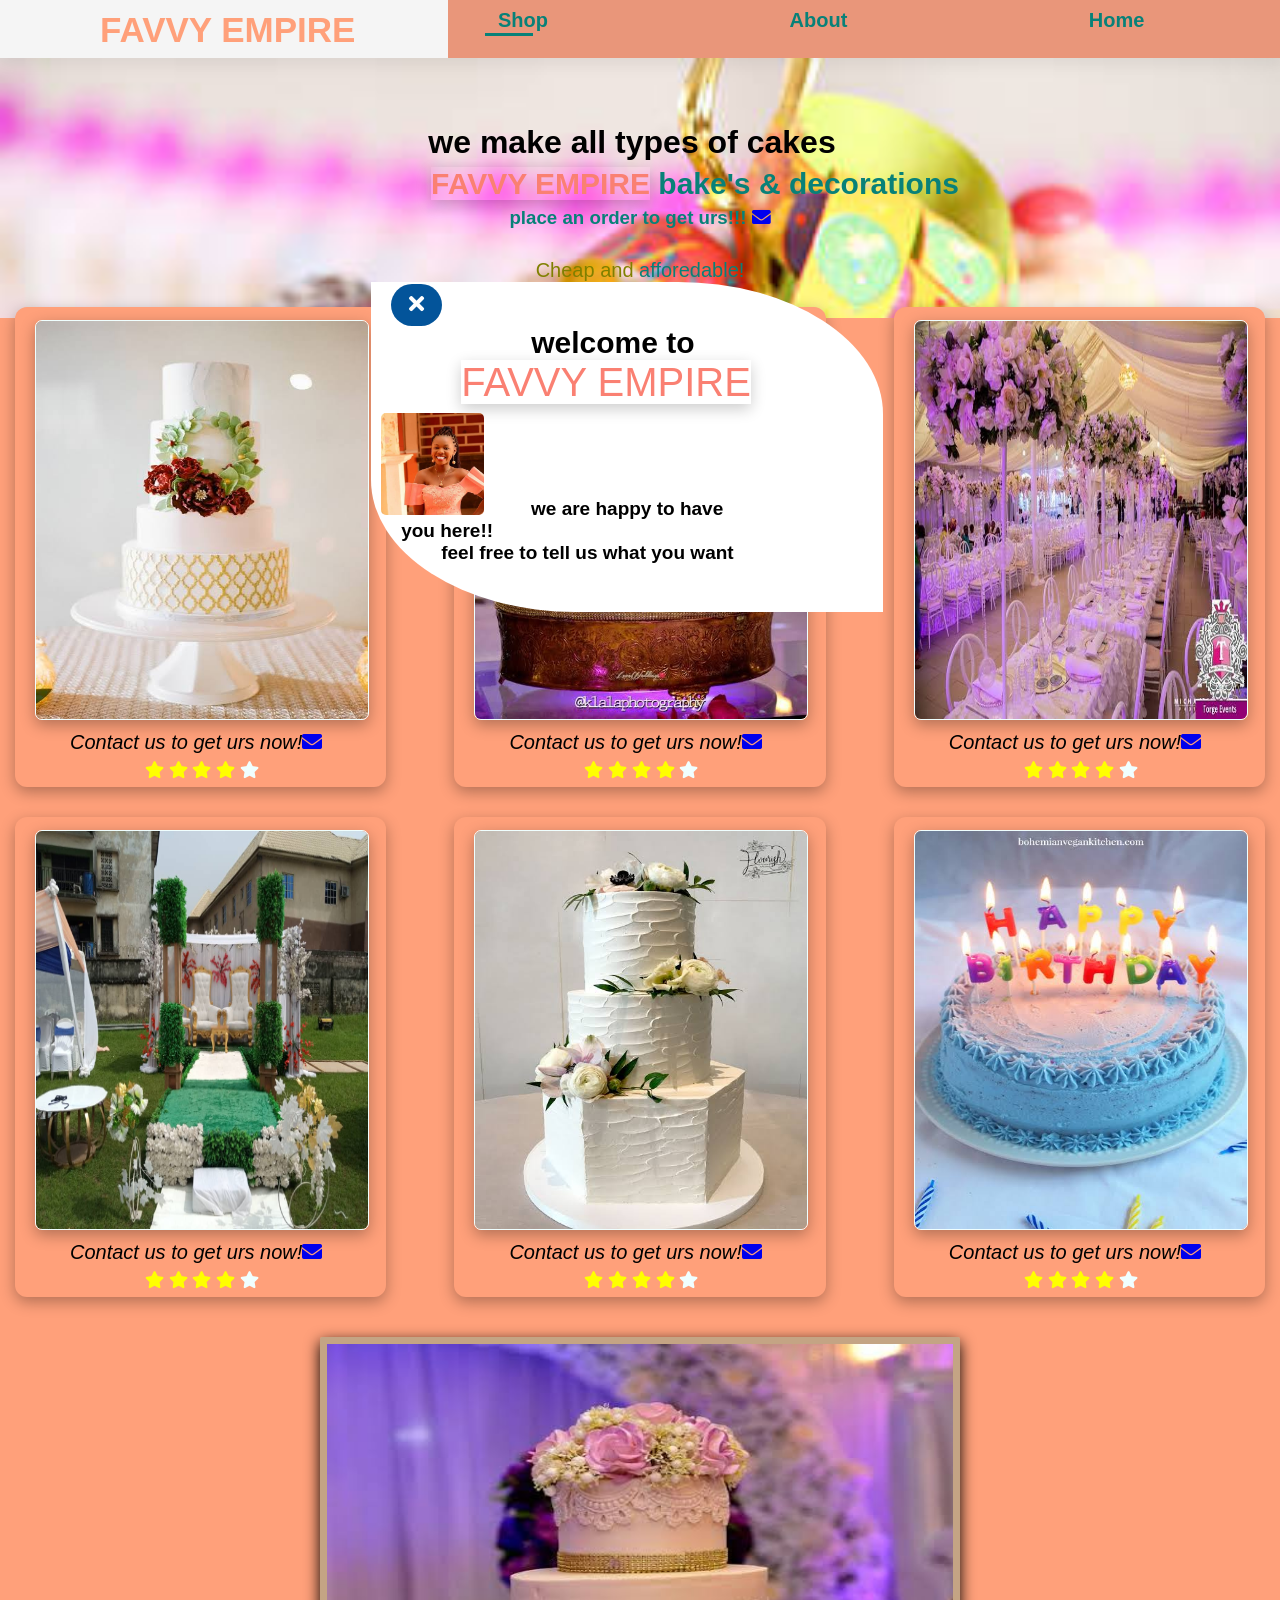
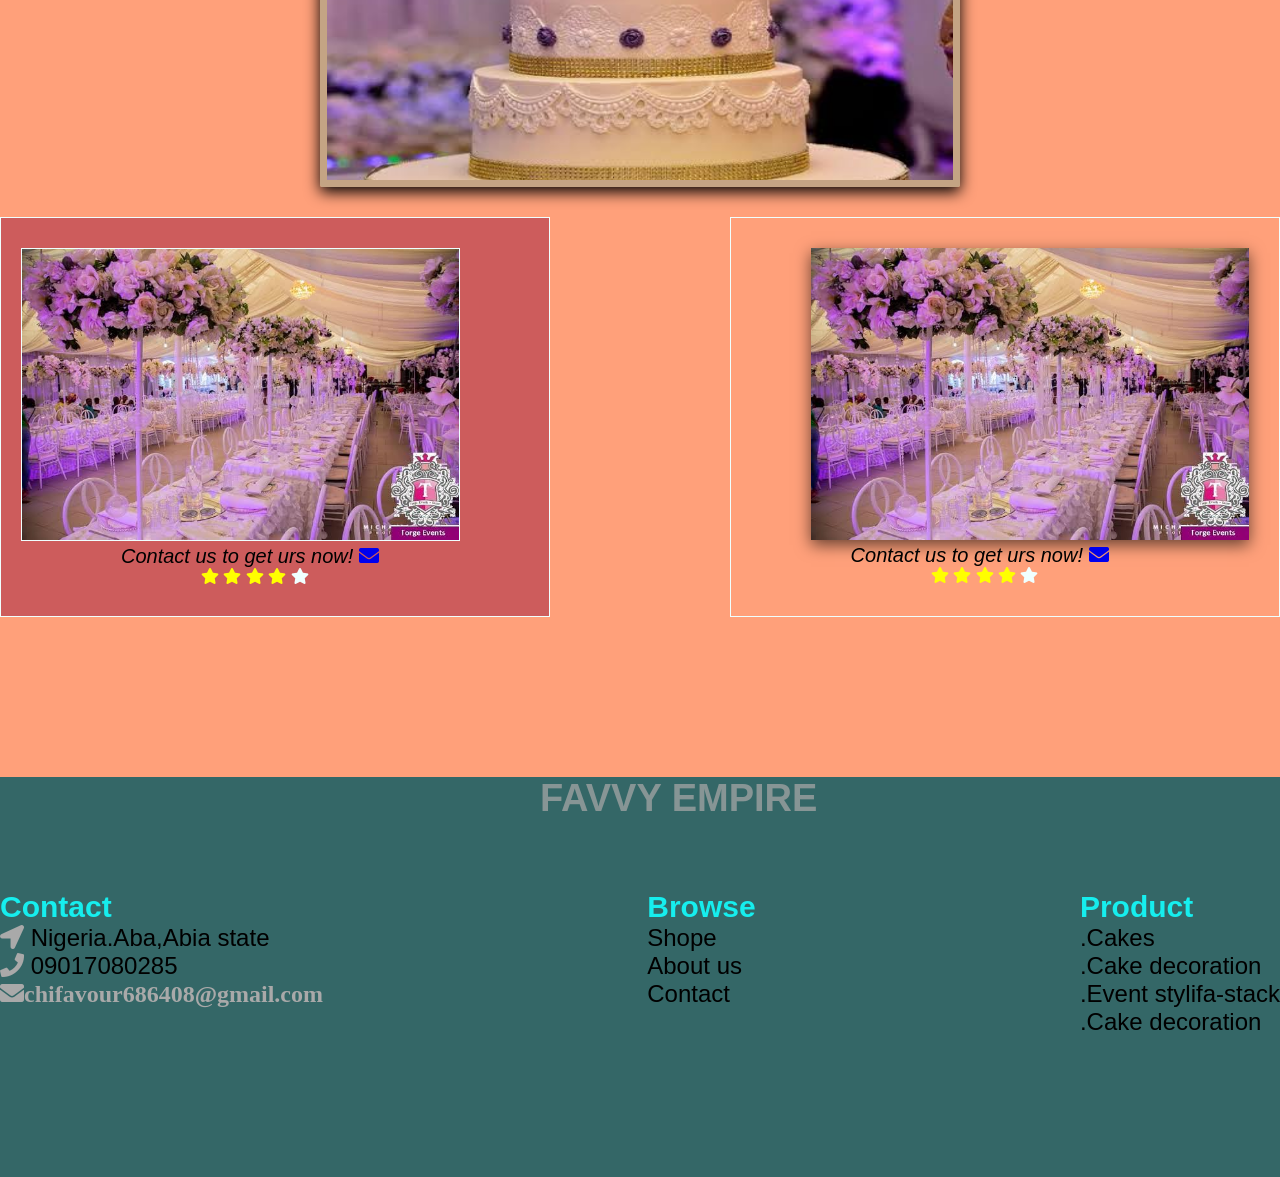
<file: index.html>
<!DOCTYPE html>
<html lang="en">
<head>
    <meta charset="UTF-8">
    <meta http-equiv="X-UA-Compatible" content="IE=edge">
    <meta name="viewport" content="width=device-width, initial-scale=1.0">
    <title>Document</title>
    <link rel="stylesheet" href="style.css">
    <link rel="stylesheet" href="fontawesome-free-5.15.4-web/css/all.min.css">
</head>
<body>
    <section id="header">
        <div class="kl">
            <div class="logo">
                <p><strong>FAVVY EMPIRE</strong></p>
            </div>
            
            <div>
                <ul id="navbar">
                    <li><a class="notice" href="index.html">Shop</a></li>
                    <li><a href="about.html">About</a></li>
                    <li><a href="home.html">Home</a></li>
                   <a href="#"><i id="close" class="fa fa-times" aria-hidden="true"></i></a>        
                </ul>
                <i id="menu" class="fa fa-outdent" aria-hidden="true"></i>

            </div>
        </div>

       
      
    </section>
<div>
    <div class="jki">
        <div class="ime">
    
        </div>
    </div>
    <center>
        <section class="head-texting">
            <div class="mm">
                <h4 class="jjj">we make all types of cakes</h4>
                <h1 class="h12"><span class="dd"> FAVVY EMPIRE</span> <span id="de">bake's & decorations</span></h1>
                <h3 class="place">place an order to get urs!!! <a href="https://wa.me/message/4NF55TKBEDESB1" target="_blank"><i class="fa fa-envelope" aria-hidden="true"></i></a> </h3>
                <p class="qq">Cheap and <span class="js">afforedable!</span></p>
            </div>   

    </section>
    </center>
    
</div>

<div class="popup">
    <button id="closee"><i class="fa fa-times" aria-hidden="true"></i></button>
    <h2 class="to">welcome to </h2>
    <span class="dw"> FAVVY EMPIRE</span> <br>
    <img src="profi.jpg" alt="" class="po">
    <span class="neb"> we are happy to have <p class="kmj">you here!!</p>  </span>
    <p class="tase">feel free to tell us what you want</p>

</div>
    

    
   



    <section class="product" id="ani">
        <div class="vn">
            <div class="pic">
                <img src="mm.jpg" alt="" class="imagesg">
                <div class="shift">
                    Contact us to get urs now! <br> <a href="https://wa.me/message/4NF55TKBEDESB1" target="_blank"><i class="fa fa-envelope" aria-hidden="true"></i></a> 
                </div>
                <div class="star">
                    <i class="fa fa-star" aria-hidden="true" style=" color: yellow;"></i>
                    <i class="fa fa-star" aria-hidden="true" style=" color: yellow;"></i>
                    <i class="fa fa-star" aria-hidden="true" style=" color: yellow;"></i>
                    <i class="fa fa-star" aria-hidden="true" style=" color: yellow;"></i>
                    <i class="fa fa-star" aria-hidden="true" style=" color: azure"></i>
                    <i class="fa fa-whatsapp" aria-hidden="true"></i>
                </div>
            </div>
            <div class="pic">
                <img src="fa10.jpeg" alt="" class="imagesg">
                <div class="shift">
                    Contact us to get urs now! <br> <a href="https://wa.me/message/4NF55TKBEDESB1" target="_blank"><i class="fa fa-envelope" aria-hidden="true"></i></a> 
                </div>
                <div class="star">
                    <i class="fa fa-star" aria-hidden="true" style=" color: yellow;"></i>
                    <i class="fa fa-star" aria-hidden="true" style=" color: yellow;"></i>
                    <i class="fa fa-star" aria-hidden="true" style=" color: yellow;"></i>
                    <i class="fa fa-star" aria-hidden="true" style=" color: yellow;"></i>
                    <i class="fa fa-star" aria-hidden="true" style=" color: azure"></i>
                </div>
            </div>
           
            <div class="pic">
                <img src="tra2.jpeg" alt="" class="isg" style="background-size: cover;">
                <div class="shift">
                    Contact us to get urs now! <a href="https://wa.me/message/4NF55TKBEDESB1" target="_blank"><i class="fa fa-envelope" aria-hidden="true"></i></a> 
                </div>
                <div class="star">
                    <i class="fa fa-star" aria-hidden="true" style=" color: yellow;"></i>
                    <i class="fa fa-star" aria-hidden="true" style=" color: yellow;"></i>
                    <i class="fa fa-star" aria-hidden="true" style=" color: yellow;"></i>
                    <i class="fa fa-star" aria-hidden="true" style=" color: yellow;"></i>
                    <i class="fa fa-star" aria-hidden="true" style=" color: azure"></i>
                </div>
            </div> 

            <div class="pic">
                <img src="kl.jpg" alt="" class="imagvb">
                <div class="shift">
                    Contact us to get urs now! <a href="https://wa.me/message/4NF55TKBEDESB1" target="_blank"><i class="fa fa-envelope" aria-hidden="true"></i></a> 
                </div>
                <div class="star">
                    <i class="fa fa-star" aria-hidden="true" style=" color: yellow;"></i>
                    <i class="fa fa-star" aria-hidden="true" style=" color: yellow;"></i>
                    <i class="fa fa-star" aria-hidden="true" style=" color: yellow;"></i>
                    <i class="fa fa-star" aria-hidden="true" style=" color: yellow;"></i>
                    <i class="fa fa-star" aria-hidden="true" style=" color: azure"></i>    
                </div>
            </div>
        
            <div class="pic">
                <img src="fa3.jpg" alt="" class="imagesg">
                <div class="shift">
                    Contact us to get urs now! <br> <a href="https://wa.me/message/4NF55TKBEDESB1" target="_blank"><i class="fa fa-envelope" aria-hidden="true"></i></a> 
                </div>
                <div class="star">
                    <i class="fa fa-star" aria-hidden="true" style=" color: yellow;"></i>
                    <i class="fa fa-star" aria-hidden="true" style=" color: yellow;"></i>
                    <i class="fa fa-star" aria-hidden="true" style=" color: yellow;"></i>
                    <i class="fa fa-star" aria-hidden="true" style=" color: yellow;"></i>
                    <i class="fa fa-star" aria-hidden="true" style=" color: azure"></i>
                </div>
            </div>
        
            <div class="pic">
                <img src="fa6.jpeg" alt="" class="imagesg">
                <div class="shift">
                    Contact us to get urs now! <br> <a href="https://wa.me/message/4NF55TKBEDESB1" target="_blank"><i class="fa fa-envelope" aria-hidden="true"></i></a> 
                </div>
                <div class="star">
                    <i class="fa fa-star" aria-hidden="true" style=" color: yellow;"></i>
                    <i class="fa fa-star" aria-hidden="true" style=" color: yellow;"></i>
                    <i class="fa fa-star" aria-hidden="true" style=" color: yellow;"></i>
                    <i class="fa fa-star" aria-hidden="true" style=" color: yellow;"></i>
                    <i class="fa fa-star" aria-hidden="true" style=" color: azure"></i>
                </div>
            </div>

            <div class="nnv" style="box-shadow:  0 5px 15px rgba(0, 0, 0, 6);" id="ani">
                <div class="container">
        
                    <div class="images"><img src="fa10.jpeg" alt=""></div>
                    <div class="images"><img src="tra2.jpeg" alt=""></div>
                    <div class="images"><img src="fa12.jpg" alt=""></div>
                    <div class="images"><img src="kl.jpg" alt=""></div>
                    <div class="images"><img src="tra.jpg" alt=""></div>
                    <div class="images"><img src="tt.jpg" alt=""></div>
            
            
            
                </div>
            
            </div>
            </div>
            </section>


       
       <section class="vcm">
        <div class="pn">
            <img src="tra2.jpeg" alt="" class="ig">
            <div class="fgs">
                Contact us to get urs now! <a href="https://wa.me/message/4NF55TKBEDESB1" target="_blank"><i class="fa fa-envelope" aria-hidden="true"></i></a> 
            </div>
            <div class="stan">
                <i class="fa fa-star" aria-hidden="true" style=" color: yellow;"></i>
                <i class="fa fa-star" aria-hidden="true" style=" color: yellow;"></i>
                <i class="fa fa-star" aria-hidden="true" style=" color: yellow;"></i>
                <i class="fa fa-star" aria-hidden="true" style=" color: yellow;"></i>
                <i class="fa fa-star" aria-hidden="true" style=" color: azure"></i>
            </div>
        </div>    

        <div class="pnw">
            <img src="tra2.jpeg" alt="" class="igk">
            <div class="fgs">
                Contact us to get urs now! <a href="https://wa.me/message/4NF55TKBEDESB1" target="_blank"><i class="fa fa-envelope" aria-hidden="true"></i></a> 
            </div>
            <div class="stan">
                <i class="fa fa-star" aria-hidden="true" style=" color: yellow;"></i>
                <i class="fa fa-star" aria-hidden="true" style=" color: yellow;"></i>
                <i class="fa fa-star" aria-hidden="true" style=" color: yellow;"></i>
                <i class="fa fa-star" aria-hidden="true" style=" color: yellow;"></i>
                <i class="fa fa-star" aria-hidden="true" style=" color: azure"></i>
            </div>
        </div>    

       </section>
    
        <!-- <div class="kkm">
            <img src="kl.jpg" class="me" alt="">
        </div>
             -->
   

        

    <section class="footer">
        <div class="logo2">
            <strong>FAVVY EMPIRE</strong>
        </div>

        <div class="mmb">
            <div class="contact">
                <h3 class="oneh3">Contact</h3>
                <div class="box1">
                    <i class="fas fa-location-arrow" style="color: #A9A9A9;"></i>
                    Nigeria.Aba,Abia state<br>
                    <i class="fa fa-phone" aria-hidden="true" style="color: #A9A9A9;"></i>
                    09017080285 <br>
                    <i class="fa fa-envelope" aria-hidden="true" style="color: #A9A9A9">chifavour686408@gmail.com</i>
                     
                </div>
              
            </div>
    
            <div class="browse">
                <h3 class="twoh3">Browse</h3>
                <div class="box2">
                    Shope<br>
                    About us<br>
                    Contact
        
                </div>
                
    
            </div>
    
            <div class="about">
                <h3 class="threeh3">Product</h3>
                <div class="box3">
                    .Cakes <br>
                    .Cake decoration  <br>
                    .Event stylifa-stack <br>
                    .Cake decoration   
         
                </div>
               
            </div>
        </div>
       


    </section>
 
    <script>
      
    </script>

    <script src="kl.js"></script>
</body>
</html>
</file>
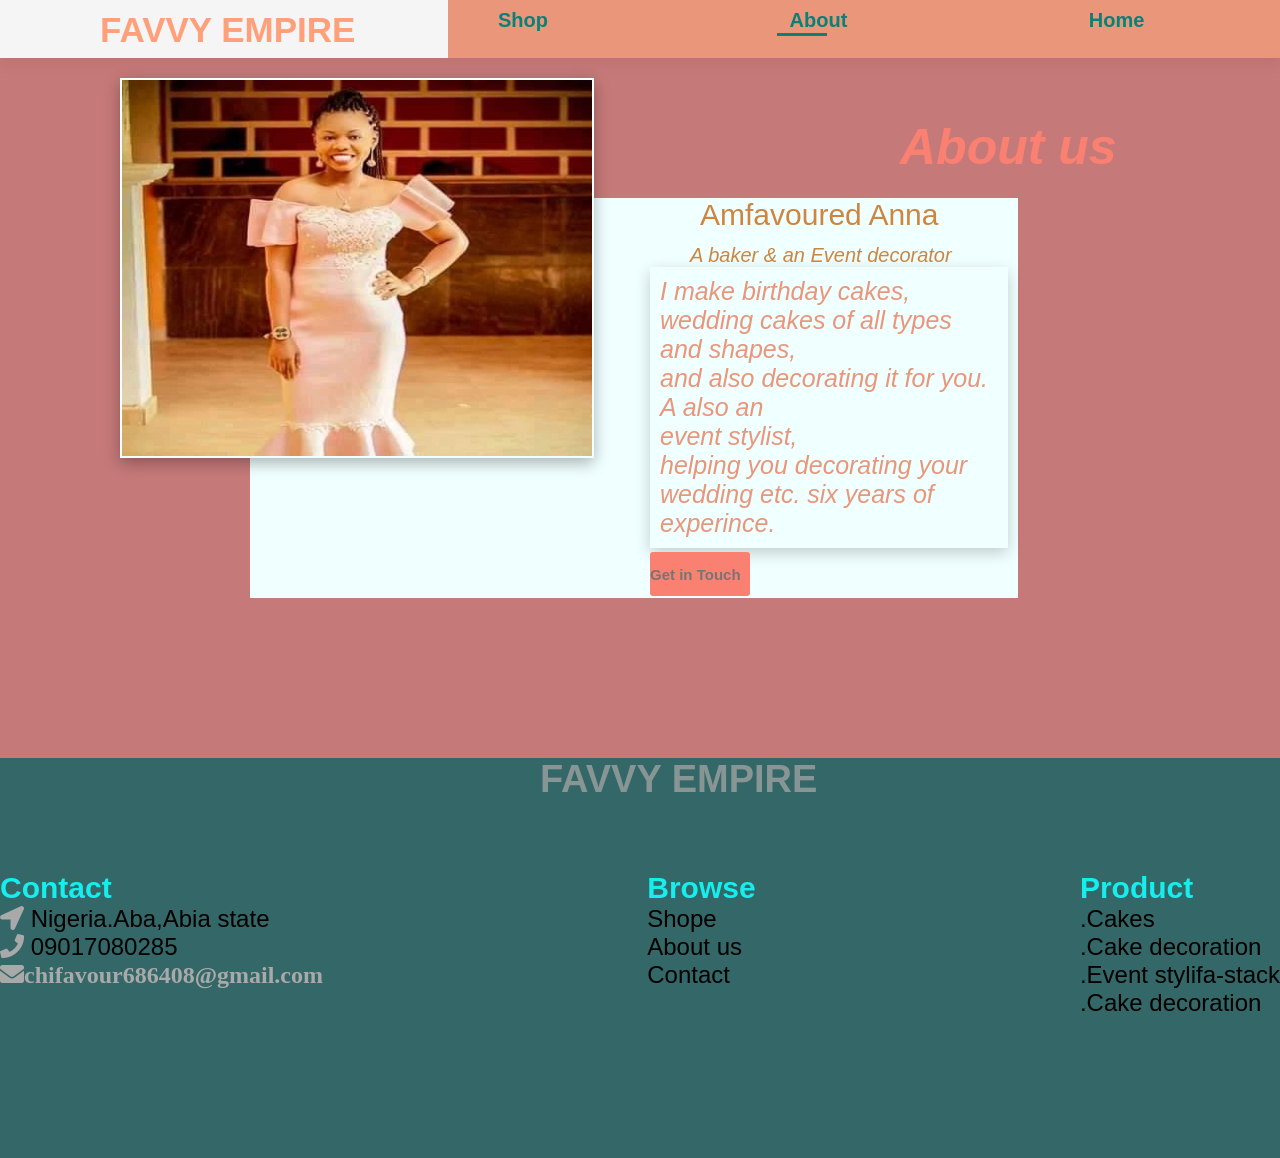
<file: about.html>
<!DOCTYPE html>
<html lang="en">
<head>
    <meta charset="UTF-8">
    <meta http-equiv="X-UA-Compatible" content="IE=edge">
    <meta name="viewport" content="width=device-width, initial-scale=1.0">
    <title>Document</title>
    <link rel="stylesheet" href="style.css">
    <link rel="stylesheet" href="fontawesome-free-5.15.4-web/css/all.min.css">

</head>
<body style="background-color: rgba(165, 42, 42, 0.628);">
    <section id="header">
        <div class="kl">
            <div class="logo">
                <p><strong>FAVVY EMPIRE</strong></p>
            </div>
            <div>
                <ul id="navbar">
                    <li><a href="index.html">Shop</a></li>
                    <li><a class="notice" href="about.html">About</a></li>
                    <li><a href="home.html">Home</a></li>
                   <a href="#"><i id="close" class="fa fa-times" aria-hidden="true"></i></a>        
                </ul>
                <i id="menu" class="fa fa-outdent" aria-hidden="true"></i>
            </div>
        </div>     
    </section>

    <div class="jh"> 
        <div class="about-us">
            <h1">About us</h1>
        </div>
    
        <div class="on">
            <div class="box">
               <p class="pg">Amfavoured Anna</p>
               <p class="pgs">A baker & an Event decorator</p>
               <p class="pge">I make birthday cakes, wedding cakes of all  types and shapes, <br> and also decorating it for you.
                               A also an <br> event stylist, <br> helping you decorating your <br> wedding etc. 
                               six years of experince.
               </p>
    
            </div> 
            
                <img src="profile.jpg" alt="" class="profile">
            
    
            <a href="https://wa.me/message/4NF55TKBEDESB1" target="_blank"><input type="text"  class="vc" placeholder="Get in Touch"></a> 
            <i class="fa fa-whatsapp" aria-hidden="true"></i>
        </div>
    </div>
    
   

    <section class="footer">
        <div class="logo2">
            <strong>FAVVY EMPIRE</strong>
        </div>

        <div class="mmb">
            <div class="contact">
                <h3 class="oneh3">Contact</h3>
                <div class="box1">
                    <i class="fas fa-location-arrow" style="color: #A9A9A9;"></i>
                    Nigeria.Aba,Abia state<br>
                    <i class="fa fa-phone" aria-hidden="true" style="color: #A9A9A9;"></i>
                    09017080285 <br>
                    <i class="fa fa-envelope" aria-hidden="true" style="color: #A9A9A9">chifavour686408@gmail.com</i>
                     
                </div>
              
            </div>
    
            <div class="browse">
                <h3 class="twoh3">Browse</h3>
                <div class="box2">
                    Shope<br>
                    About us<br>
                    Contact
        
                </div>
                
    
            </div>
    
            <div class="about">
                <h3 class="threeh3">Product</h3>
                <div class="box3">
                    .Cakes <br>
                    .Cake decoration  <br>
                    .Event stylifa-stack <br>
                    .Cake decoration   
         
                </div>
               
            </div>
        </div>
       


    </section>
   

    <script src="kl.js"></script>

</body>
</html>
</file>
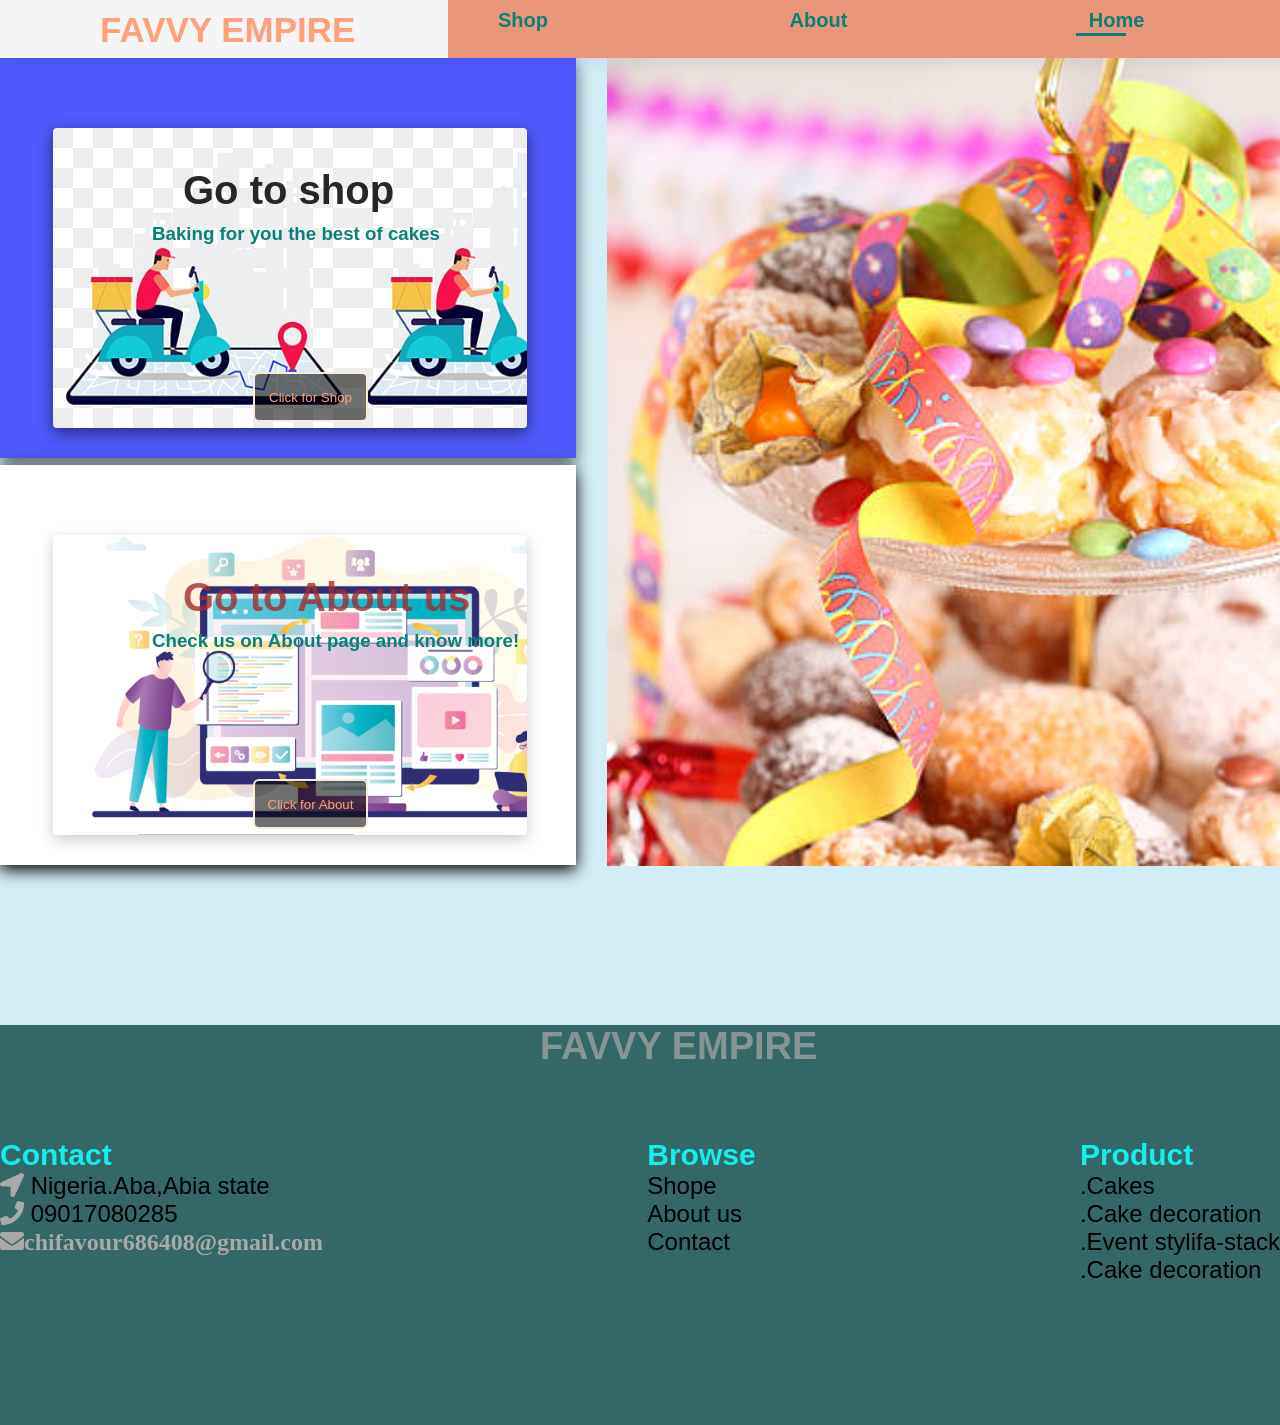
<file: home.html>
<!DOCTYPE html>
<html lang="en">
<head>
    <meta charset="UTF-8">
    <meta http-equiv="X-UA-Compatible" content="IE=edge">
    <meta name="viewport" content="width=device-width, initial-scale=1.0">
    <title>Document</title>
    <link rel="stylesheet" href="style.css">
    <link rel="stylesheet" href="fontawesome-free-5.15.4-web/css/all.min.css">

</head>
<body style="background-color: #87cfeb5d;">
    <section id="header">
        <div class="kl">
            <div class="logo">
                <p><strong>FAVVY EMPIRE</strong></p>
            </div>
            <div>
                <ul id="navbar">
                    <li><a href="index.html">Shop</a></li>
                    <li><a  href="about.html">About</a></li>
                    <li><a class="notice" href="home.html">Home</a></li>
                   <a href="#"><i id="close" class="fa fa-times" aria-hidden="true"></i></a>        
                </ul>
                <i id="menu" class="fa fa-outdent" aria-hidden="true"></i>
            </div>
        </div>     
    </section>
    
    <section class="bvn">
        <div class="ssd">
            <div class="shop-pic"  style="box-shadow:  0 5px 15px rgba(0, 0, 0, 0.591);">
                <div class="mmhpic">
                        <h2 class="go" style="color: rgba(0, 0, 0, 0.844);">Go to shop</h2>
                        <h3 class="mk">Baking for you the best of cakes </h3>
                        <button class="btn" onclick="window.location.href='index.html';">
                            Click for Shop</button>
                </div>
            </div>
        
            <div class="shop-pics"  style="box-shadow:  0 5px 15px rgba(0, 0, 0, 1); margin-top: 7px;">
                <div class="mmhpics">
                        <h2 class="come" style="color:rgba(165, 42, 42, 0.792);">Go to About us</h2>
                        <h3 class="mkse">Check us on About page and know more! </h3>
                        <button class="btns" onclick="window.location.href='about.html';">Click for About</button>
                </div>
            </div>
             <div class="jke">
            <div class="im">
        
            </div>
        </div>
        </div>
       
        
    </section>
    

    <!-- <div class="jkl">
            <img src="bb.jpeg" alt="" style="height: 123vh; width: 120%; margin-left: 12px; background-size: cover;">

    </div> -->

    <section class="footer">
        <div class="logo2">
            <strong>FAVVY EMPIRE</strong>
        </div>

        <div class="mmb">
            <div class="contact">
                <h3 class="oneh3">Contact</h3>
                <div class="box1">
                    <i class="fas fa-location-arrow" style="color: #A9A9A9;"></i>
                    Nigeria.Aba,Abia state<br>
                    <i class="fa fa-phone" aria-hidden="true" style="color: #A9A9A9;"></i>
                    09017080285 <br>
                    <i class="fa fa-envelope" aria-hidden="true" style="color: #A9A9A9">chifavour686408@gmail.com</i>
                     
                </div>
              
            </div>
    
            <div class="browse">
                <h3 class="twoh3">Browse</h3>
                <div class="box2">
                    Shope<br>
                    About us<br>
                    Contact
        
                </div>
                
    
            </div>
    
            <div class="about">
                <h3 class="threeh3">Product</h3>
                <div class="box3">
                    .Cakes <br>
                    .Cake decoration  <br>
                    .Event stylifa-stack <br>
                    .Cake decoration   
         
                </div>
               
            </div>
        </div>
       


    </section>
    <script src="kl.js"></script>
</body>
</html>
</file>
<file: style.css>
body{
    margin: 0;
    background-color: #FFA07A;
    width: 100%;
    
}
*{
    margin: 0;
    padding: 0;
    box-sizing: border-box;
    font-family: 'spartan', sans-serif;
}
#header{
    width: 100%;
    height: 58px;
    background-color:whitesmoke;
    position: sticky;
    z-index: 999;
    top: 0;
    left: 0;
box-shadow: 0 5px 15px rgba(0, 0, 0, 0.06);

}
.kmj{
    text-shadow: none;
}
#navbar{
    width: 888px;
    height: 58px;
    background-color: #E9967A;
    margin-left:35%;
    display: flex;
    color: wheat;
    justify-content: space-between;
}
#navbar li a{
   font-weight: 555;
   font-size: 20px;
   text-decoration: none;
   color: #088178;

    
}
#navbar li{
    margin-top: 9px;
    list-style: none;
    padding: 0 50px;
    position: relative;

}
.logo{
    position: absolute;
    margin-top: 10px;
    font-size: 35px;
    margin-left: 100px;
    color: #FFA07A;
    /* box-shadow:  0 5px 15px rgba(0, 0, 0, 0.1); */
    /* font-style: italic; */
}
#navbar li :hover{
  color: #708090;
}
#navbar li .notice{
    color:#088178;
}
#navbar li .notice:after,
#navbar li :hover:after{
    content: "";
    width: 32%;
    height: 3px;
    background-color:#088178;
    position: absolute;
    margin-top: 24px;
    left: 37px;
}
.mm{
    margin-top: 0px;
    /* margin-left: 500px; */
    margin: auto;
}
.to{
    margin-left: 160px;
    font-size: 30px;
}
.dd{
    margin-top: 10px;
    margin-left: 90px;
}
.po{
    width: 20%;
    margin-left: 10px;
    margin-top: 8px;
    border-radius: 5px;
}
.neb{
    font-size: 19px;
    margin-left: 43px;
    font-weight: 550;
}
.tase{
    font-size: 19px;
    margin-left: 70px;
    font-weight: 550;
}
.popup{
    background-color: white;
    width: 40%;
    height: 330px;
    position: absolute;
    left: 29%;
    display: none;
    border-radius: 0 40% 0 40%;

}
#closee{
    font-size: 22px;
    outline: none;
    border: none;
    width: 10%;
    height: 42px;
    border-radius: 47px;
    margin-top: 2px;
    margin-left: 20px;
    background-color: #03549a;
    color: white;
}


.jjj{
    margin: 6px;
    font-size: 32px;
    margin-left: -20px;
    width: 100%;
    padding-left: 10px;

}
#close{
    display: none;
}
#menu{
    display: none;
}
.dw{
    font-size: 40px;
    margin-top: 10px;
    margin-left: 90px;
    color: #FA8072;
    box-shadow:  0 5px 15px rgba(0, 0, 0, 0.2);
}
.h12{
    padding-left: 20px;
    font-size: 30px;
padding-bottom: 6px;    
}
.qq{
    font-size: 20px;
     margin-top: 30px; 
     color:#808000 ;
}
.js{
   color:  #088178;
}
.nnv{
    width: 50%;
    height: 50vh;
    overflow: hidden;
    margin: auto;
    border: 7px solid #C4a484;
    border-radius: 2px;
    margin-top: 25px;
}

.container{
    width: 50%;
    height: 70vh;
    overflow: hidden;
    position: relative;
    width: 500%;
    margin: 0;
    animation: animate 25s infinite;
    
}
.images{
    width: 20%;
    float: left;
    }
    .images img{
        width: 100%;
        height: 70vh;
        background-size: cover;
        background-position:center;
        background-repeat: no-repeat;
        float: left;
    }
    
    @keyframes animate {
        0%{left:0%;}
        10%{left:-100%;}
        20%{left:-200%;}
        30%{left:-300%;}
        40%{left:-400%;}
        50%{left:-300%;}
        60%{left:-200%;}
        70%{left:-100%;}
        80%{left:0%;}
        90%{left:-100%;}
        100%{left:0%;} 
    }
    .kmj{
        margin-left: 30px;
    }
    .pic{
        width: 29%;
        height: 480px;
        margin-left: 20px;
        border-radius: 12px;
        margin: 15px ;
        min-width: 250px;
        background-color: #FFA07A;
        box-shadow:  0 5px 15px rgba(0, 0, 0, 0.3);
    }
    .product .pic img:hover{
        box-shadow:  0 5px 15px rgba(0, 0, 0, 0.6);
        transition: 0.1s;
    }
    .pic:hover{
        box-shadow:  0 5px 15px rgba(0, 0, 0, 0.1);
    }
    .vn{
        display: flex;
        flex-wrap: wrap;
        padding-top: 10px;
        justify-content: space-between;
    }
    /* .head-texting{
        
    } */
    .product .pic img{
        width: 90%;
        height: 400px;
        margin-top: 13px;
        border-radius: 7px;
        margin-left: 20px;
        border: 1px solid azure;
        box-shadow:  0 5px 15px rgba(0, 0, 0, 0.3);
    }
    
    .shift{
        font-style: italic;
        font-size: 20px;
        display: flex;
        font-weight: 300;
        margin: 7px;
        margin-left: 55px;
    }
    .star{
        font-size: 17px;
        margin-left: 130px;
    }
    .pn{
        width: 43%;
        height: 400px;
        background-color:#CD5C5C;
        border: 1px solid azure;
    }
    .igz{
        border: 1px solid azure;
    }
    .pnw{
        width: 43%;
        height: 400px;
        border: 1px solid azure;
    }
    .ig{
        width: 80%;
        margin-left: 20px;
        margin-top: 30px;
        border: 1px solid azure;
    }
    .igk{
        width: 80%;
        margin-left: 80px;
        margin-top: 30px;
        box-shadow:  0 5px 15px rgba(0, 0, 0, 0.6);
    }
    .vcm{
        margin-top: 30px;
        display: flex;
        justify-content: space-between;
    }
    .fgs{
        font-style: italic;
        font-size: 20px;
        margin-left: 120px;
    }
    .stan{
        margin-left: 200px;
    }
    .me{
        width: 100%;
        height: 500px;
        background-size: cover;
    }
    .footer{
        width: 100%;
        height: 400px;
        background-color: #346767;
        margin-top: 160px;

    }
    .logo2{
        margin-left:540px;
        font-size: 38px;
        /* margin-top: 100px; */
        margin-bottom: -60px;
        color: rgba(217, 195, 195, 0.502);
    }
    .mmb{
        display: flex;
        margin-top: 30px;
        justify-content: space-between;
        margin-top: 130px;
    }
    .oneh3{
        font-size: 30px;
        color: #16eeee;
    }
    .box1{
        font-size: 24px;
    }
    .twoh3{
        font-size: 30px;
        color: #16eeee;

    }
    .box2{
        font-size: 24px;
        
    }
    .threeh3{
        font-size: 30px;
        color: #16eeee;

    }
    .box3{
        font-size: 24px;
    }
    .on{
        width: 60%;
        height: 400px;
        background-color: azure;
        margin-left: 250px;
        margin-top: 140px;
    }
    .box{
        margin-left: 400px;
    }
    .profile{
        height: 380px;
        border: 2px solid azure;
        position: absolute;
        margin-top: -470px;
        margin-left: -130px;
        width: 37%;
        box-shadow:  0 5px 15px rgba(0, 0, 0, 0.3);
    }
    .pg{
        margin-left: 50px;
        font-size: 30px;
        color: #CD853F;
        cursor: pointer;
    }
    .pgs{
        margin-top: 12px;
        margin-left: 40px;
        font-style: italic;
        font-size: 20px;
        color: #CD853F;
    }
    .pge{
        font-size: 25px;
        padding: 10px 10px;
        margin-right: 10px;
        font-style: italic;
        background-color:azure;
        box-shadow:  0 5px 15px rgba(0, 0, 0, 0.2);
        color: #E9967A;
        }
        .dd{
            color: #FA8072;
            box-shadow:  0 5px 15px rgba(0, 0, 0, 0.2);
        }
        .place{
           color:#088178;   
        }
        #de{
           color:#088178;   
        }
        .vc{
            width: 13%;
            font-size: 15px;
            margin-top: 4px;
            font-weight: 558;
            height: 44px;
            background-color: #FA8072;
            border: none;
              border-radius: 3px;
              margin-left: 400px;
            color: rgba(165, 42, 42, 0.77);
            transition: 1s;
            cursor: pointer;
        }
        .about-us{
            margin-left: 900px;
            position: absolute;
            margin-top: -80px;
            font-style: italic;
            font-size: 50px;
            font-weight: 600;
            color: #FA8072;
            
        }

        .shop-pic{
            width: 45%;
            height: 400px;
            background-color: rgba(0, 0, 255, 0.622);
            /* position: relative; */
        }
        .mmhpic{
            width: 37%;
            height: 300px;
            background-size: 350px;
            background-size: contain;
            background-image: url(nmh.jpg);
            position: absolute;
            margin-top: 70px;
            border-radius: 4px;
            margin-left: 53px;
            box-shadow:  0 5px 15px rgba(0, 0, 0, 0.5);
        }
        .go{
            margin-left: 130px;
            font-size: 40px;
            margin-top: 40px;
        }
        .mk{
            margin-left: 99px;
            margin-top: 10px;
            color: #088178;
        }
        .btn{
            color:#FFA07A;
            right:190px; 
            height: 50px;
            margin-left:200px;
            width: 115px;
            margin-top: 127px;
            background-color: rgba(0, 0, 0, 0.561);
            border: 2px solid antiquewhite;
            border-radius: 6px;
        }

        .shop-pics{
            width: 45%;
            height: 400px;
            background-color: white;
        }
        .mmhpic:hover{
            box-shadow:  0 5px 15px rgba(0, 0, 0, 0.1);
            transition: 1s;
        }
        .mmhpics:hover{
            box-shadow:  0 5px 15px rgba(0, 0, 0, 0.1);
            transition: 1s;
        }
        .mmhpics:hover .btns{
            color: white;
            background-color: #088178;
            transition: 0.4s;
        }
        .mmhpic:hover .btn{
            color: white;
            background-color: #088178;
            transition: 0.4s;
        }
        .btns{
            color:#FFA07A;
            right:190px; 
            height: 50px;
            width: 115px;
            margin-left:200px;
            margin-top: 127px;
            background-color: rgba(0, 0, 0, 0.561);
            border: 2px solid antiquewhite;
            border-radius: 6px;
        }
        .mmhpics{
            width: 37%;
            height: 300px;
            background-size: 350px;
            background-size: contain;
            background-image: url(abt.jpg);
            position: absolute;
            margin-top: 70px;
            border-radius: 4px;
            background-size: cover;
            margin-left: 53px;
            box-shadow:  0 5px 15px rgba(0, 0, 0, 0.2);
        }
        .come{
            margin-left: 130px;
            font-size: 40px;
            margin-top: 40px;
        }
        .mkse{
            margin-left: 99px;
            margin-top: 10px;
            color: #088178;
        }
        .jki{
            /* width: 20px; */
            /* height: 200px; */
            background-color:white;
            /* margin-left: 607px; */
            height: 60px;
            /* bottom:807px; */
            justify-content: center;
            align-items: center;
            background-size: cover;
            background-repeat: no-repeat;
            /* position: relative; */
        }
        .ime{
            /* position: absolute; */
            background-image: url(f2.jpg);
            justify-content: center;
            align-items: center;
            width: 100%;
            background-repeat: no-repeat;
            height: 260px;
            background-size: cover;
            animation: change 30s infinite ease-in-out ;
        }
        .jke{
            /* width: 20px; */
            /* height: 200px; */
            background-color:white;
            margin-left: 607px;
            bottom:807px;
            justify-content: center;
            align-items: center;
            background-size: cover;
            background-repeat: no-repeat;
            position: relative;
        }
        .im{
            position: absolute;
            background-image: url(f2.jpg);
            justify-content: center;
            align-items: center;
            width: 120%;
            background-repeat: no-repeat;
            height: 808px;
            background-size: cover;
            animation: change 20s infinite ease-in-out ;
        }
        @keyframes change{
            20%{
                background-image: url(f7.jpg);
            }
            40%{
                background-image: url(sweet.jpeg);
            }
            60%{
                background-image: url(f3.jpg);
            }
            80%{
                background-image: url(f4.jpg);
            }
            100%{
                background-image: url(sweet.jpeg);
            }
            
           
        }
        


 



        @media all and (max-width:414px) {
            #navbar {
                width: 300px;
                height: 58px;
                background-color:rgba(0, 0, 0, 0.861);
                margin-left: 35%;
                display: flex;
                align-items: flex-start;
                flex-direction: column;
                color: wheat;
                justify-content: flex-start;
                position: fixed;
                top: 0;
                right:-px;
                margin-top: -930px;
                height: 100vh;
                border-radius: 0 0 0 50%;
                transition: ease-in-out 0.4s;
                
            }
            .popup {
    background-color: white;
    width: 80%;
    height: 330px;
    position: absolute;
    left: 10%;
    display: none;
    border-radius: 0 40% 0 40%;
}
.dw {
    font-size: 40px;
    margin-top: 10px;
    margin-left: 20px;
    color: #FA8072;
    box-shadow: 0 5px 15px rgb(0 0 0 / 20%);
}
.kmj {
    text-shadow: none;
    margin-left: 20px;
}
.neb {
    font-size: 19px;
    margin-left:0px;
    font-weight: 550;
}
.po {
    width: 30%;
    margin-left: 10px;
    margin-top: 8px;
    border-radius: 5px;
}
.to {
    margin-left: 90px;
    font-size: 30px;
}
            li{
                position: absolute;
                margin-right:;
                bottom: 10px;
                margin: 3rem 1rem;
            }
            #navbar.active{
                margin-top:0px;
            }
            #close{
                position: absolute;
                top: 20px;
                left: 200px;
                color: red;
                font-size: 27px;
            }
            #menu{
                margin-left: 350px;
                font-size: 27px;
                margin-top: 16px;
            }
            .logo {
                position: absolute;
                margin-top: 10px;
                font-size: 35px;
                margin-left: 20px;
                color: #FFA07A;
                /* box-shadow: 0 5px 15px rgb(0 0 0 / 10%); */
                /* font-style: italic; */
            }
            .jjj {
                margin: 6px;
                font-size: 32px;
                margin-right: -30px;
                margin-left:20px;
                width: 100%;
                padding-left: 10px;
            }
            .head-texting {
                height: 200px;
            }
            .ime {
                /* position: absolute; */
                width: 100%;
                background-repeat: no-repeat;
                height: 260px;
                background-size: cover;
                animation: change 30s infinite ease-in-out;
            }
            .jjj {
    margin: 6px;
    font-size: 27px;
    margin-right: 10px;
    margin-left: 20px;
    width: 100%;
    padding-left: 10px;
}
.mm {
    margin-bottom: 15px;
    /* margin-left: 500px; */
    margin: auto;
}
.vn {
    display: flex;
    flex-wrap: wrap;
    padding-top: 10px;
    /* margin: 15px 15px; */
    justify-content: space-between;
}
.pic {
    width: 40%;
    height: 360px;
    margin-left:0px;
    border-radius: 12px;
    margin: 12px;
    min-width: 170px;
    background-color: #FFA07A;
    box-shadow: 0 5px 15px rgb(0 0 0 / 30%);
}
.product .pic img {
    width: 90%;
    height: 260px;
    margin-top: 13px;
    border-radius: 7px;
    margin-left: 7px;
    border: 1px solid azure;
    box-shadow: 0 5px 15px rgb(0 0 0 / 30%);
}
.shift {
    font-size: 22px;
    display: flex;
    font-weight: 270;
    margin: 3px;
    margin-left:5px;
}
.nnv {
    width: 100%;
}
.vcm {
    margin-top: 30px;
    display: flex;
    flex-direction: column;
    justify-content: space-between;
}
.pn {
    width: 70%;
    height: 280px;
    margin-left: 10px;
    box-shadow: 0 5px 15px rgb(0 0 0 / 35%);
}
.fgs {
    font-style: italic;
    font-size: 27px;
    margin-left: 20px;
}
.stan {
    margin-left: 100px;
}
.igk {
    width: 80%;
    margin-left: 40px;
    margin-top: 30px;
    box-shadow: 0 5px 15px rgb(0 0 0 / 60%);
}
.pnw {
    width: 70%;
    height: 280px;
    margin-left: 100px;
    margin-top: 10px;
    box-shadow: 0 5px 15px rgb(0 0 0 / 35%);
}
.logo2 {
    margin-left: 60px;
    font-size: 38px;
    /* margin-top: 100px; */
    margin-bottom: -60px;
    color: rgba(217, 195, 195, 0.502);
}
.box1 {
    font-size: 17px;
}
.oneh3 {
    font-size: 30px;
    margin-right: -60px;
    margin-top: -30px;

}
.box2 {
    font-size: 17px;
}
.twoh3 {
    font-size: 30px;
    margin-right: -40px;
    margin-top: -30px;

}
.threeh3 {
    font-size: 30px;
    margin-top: 100px;
    margin-left: -260px;
    
}
.box3 {
    font-size: 17px;
    margin-top: 0px;
    margin-left: -260px;
}
.star {
    font-size: 17px;
    margin-left: 30px;
}
.footer {
    width: 100%;
    height: 400px;
    margin-top: 140px;
}
.profile {
    height: 180px;
    margin-top: -95px;
    margin-left: -69px;
    width: 49%;
}
.on {
    width: 70%;
    height: 220px;
    margin-left: 90px;
    margin-top: 100px;
}
.pg {
    margin-left: -260px;
    font-size: 18px;
}
.pgs {
    margin-top: 2px;
    margin-left: -267px;
    font-size: 12px;
    color: #CD853F;
}
.pge {
    font-size: 12px;
    width: 35%;
    padding: 10px 10px;
    margin-right:190px;
    margin-left: -265px;
    position: absolute;
    font-style: italic;
    box-shadow: 0 5px 15px rgb(0 0 0 / 20%);
    color: #E9967A;
}
.vc {
    width: 25%;
    font-size: 12px;
    margin-top: 162px;
    font-weight: 558;
    height: 20px;
    background-color: #FA8072;
    margin-left: 135px;
}
.about-us {
    margin-left: 250px;
    position: absolute;
    margin-top: -50px;
    font-size: 40px;
    font-weight: 500;
}
.bvn{
    display: flex;
    flex-direction: column;
}
.im {
    background-repeat: no-repeat;
    height: 608px;
}
.jke {
    /* width: 20px; */
    height: 500px;
    margin-left: 0px;
    width: 84%;
    bottom: 0px;
}
.shop-pic {
    width: 100%;
    position: relative;
}
.shop-pics {
    width: 100%;
    height: 400px;
    background-color: white;
}
.mmhpics {
    width: 85%;
    margin-left: 32px;
}
.come {
    margin-left: 40px;
}
.mkse {
    margin-left: 29px;
    margin-top: 3px;
}
.btns {
    height: 50px;
    width: 115px;
    margin-left: 127px;
    margin-top: 150px;
    background-color: rgba(0, 0, 0, 0.561);
    border: 2px solid antiquewhite;
    border-radius: 6px;
}
.mmhpic {
    width: 85%;
    margin-top: 70px;
    margin-left: 32px;
}
.go {
    margin-left: 60px;
}
.mk {
    margin-left: 27px;
    margin-top: 4px;
}
.btn {
    margin-left: 120px;
    margin-top: 137px;
}
            
            
        }


        @media all and (max-width:380px) {
            .pic {
                width: 20%;
                height: 320px;
                margin-left: 0px;
                border-radius: 12px;
                margin: 10px;
                min-width: 160px;
            }
            .vn {
                display: flex;
                flex-wrap: wrap;
                padding-top: 10px;
                justify-content: space-between;
            }
            .product .pic img {
    width: 90%;
    height: 234px;
    margin-top: 13px;
}
.to {
    margin-left: 70px;
    font-size: 30px;
}
#closee {
    font-size: 22px;
    outline: none;
    border: none;
    width: 12%;
    height: 42px;
    border-radius: 47px;
    margin-top: 2px;
    margin-left: 20px;
    background-color: #03549a;
    color: white;
}
.dw {
    font-size: 36px;
    margin-top: 10px;
    margin-left: 10px;
    color: #FA8072;
    box-shadow: 0 5px 15px rgb(0 0 0 / 20%);
}
.shift {
    font-size: 18px;
    font-weight: 290px;
    margin: 2px;
    margin-left: 2px;
}
.star {
    margin-left: 20px;
}
.twoh3 {
    margin-right: -20px;
}
.threeh3 {
    font-size: 30px;
    margin-top: 80px;
    margin-left: -230px;
}
.box3 {
    font-size: 17px;
    margin-top: 0px;
    margin-left: -233px;
}
.jjj {
    margin: 6px;
    font-size: 27px;
    margin-right: 14px;
    margin-left: 4px;
    padding-left: 10px;
}
.h12 {
    padding-left: 10px;
}
#menu {
    margin-left: 320px;
    font-size: 27px;
    margin-top: 16px;
}
.pg {
    margin-left: -288px;
    font-size: 17px;
}
.pgs {
    margin-top: 0px;
    margin-left: -292px;
    font-size: 11px;
}
.pge {
    font-size: 11px;
    width: 35%;
    padding: 13px 13px;
    margin-right: 190px;
    margin-left: -283px;
    position: absolute;
}
.about-us {
    margin-left: 230px;
    position: absolute;
    margin-top: -50px;
    font-size: 30px;
    font-weight: 500;
}
.go {
    margin-left: 50px;
}
.mk {
    margin-left: 10px;
    margin-top: 4px;
}
.btn {
    margin-left: 100px;
    margin-top: 137px;
}
.come {
    margin-left: 10px;
}
.btns {
    margin-left: 100px;
    border-radius: 6px;
}
        }
        
    

 
        

@media all and (max-width:320px) {
    .jjj {
        margin: 6px;
        font-size: 24px;
        margin-right: 0px;
        margin-left: 0px;
        padding-left: 5px;
    }
    .pic {
        width: 20%;
        height: 320px;
        margin-left: 0px;
        border-radius: 12px;
        margin: 10px;
        min-width: 140px;
    }
    .product .pic img {
        width: 90%;
        height: 226px;
        margin-top: 13px;
    }
    .star {
        margin-left: 13px;
    }
    .logo2 {
        margin-left: 60px;
        font-size: 30px;
        /* margin-top: 100px; */
        margin-bottom: -60px;
        color: rgba(217, 195, 195, 0.502);
    }
    .twoh3 {
        margin-right: -10px;
    }
    .pnw {
        width: 75%;
        height: 250px;
        margin-left: 75px;
        margin-top: 10px;
        box-shadow: 0 5px 15px rgb(0 0 0 / 35%);
    }
    .pn {
        width: 75%;
        height: 250px;
        margin-left: 10px;
        box-shadow: 0 5px 15px rgb(0 0 0 / 35%);
    }
    .box1 {
    font-size: 15px;
}
#menu {
    margin-left: 280px;
    font-size: 27px;
    margin-top: 16px;
}
.pg {
    margin-right: 90px;
    display: flex;
    font-size: 13px;
}
.profile {
    height: 170px;
    margin-top: -90px;
    margin-left: -65px;
    width: 50%;
}
.pgs {
    margin-top: 0px;
    margin-right: 110px;
    font-size: 8.5px;
}
#close {
    position: absolute;
    top: 20px;
    left: 170px;
    color: red;
    font-size: 27px;
}
.go {
    margin-left: 30px;
}
.mmhpic {
    margin-left: 24px;
}
.mmhpics {
    margin-left: 24px;
}
.mk {
    margin-left: 2px;
    margin-top: 1px;
    font-size: 17px;
}
.btn {
    margin-left: 80px;
    margin-top: 137px;
}
.btns {
    height: 50px;
    width: 115px;
    margin-left: 85px;
    margin-top: 75px;
    background-color: rgba(0, 0, 0, 0.561);
    border: 2px solid antiquewhite;
    border-radius: 6px;
}
#navbar {
    width: 400px;
    height: 58px;
    background-color: rgba(0, 0, 0, 0.861);
    margin-left: 25%;
    display: flex;
    align-items: flex-start;
    flex-direction: column;
    color: wheat;
    justify-content: flex-start;
    position: fixed;
    top: 0;
    right: -px;
    margin-top: -980px;
    height: 106vh;
    border-radius: 0 0 0 50%;
    transition: ease-in-out 0.4s;
}
.box {
    margin-left: 400px;
}
.about-us {
    margin-left: 200px;
    position: absolute;
    margin-top: -40px;
    font-size: 30px;
    font-weight: 500;
}
.vc {
    font-size: 9px;
    margin-top: 147px;
    font-weight: 558;
    height: 19px;
    background-color: #FA8072;
    margin-left: 105px;
}
.to {
    margin-left: 40px;
    font-size: 30px;
}
.dw {
    font-size: 30px;
    margin-top: 10px;
    margin-left: 10px;
    color: #FA8072;
    box-shadow: 0 5px 15px rgb(0 0 0 / 20%);
}
#closee {
    font-size: 22px;
    outline: none;
    border: none;
    width: 15%;
    height: 42px;
    border-radius: 47px;
    margin-top: 2px;
    margin-left: 20px;
    background-color: #03549a;
    color: white;
}
.pge {
    font-size: 10px;
    width: 35%;
    padding: 12px 12px;
    margin-right: 190px;
    margin-left: -295px;
    position: absolute;
}
.on {
    width: 70%;
    height: 194px;
    margin-left: 90px;
    margin-top: 100px;
}
.logo {
    margin-top: 15px;
    font-size: 30px;
    margin-left: 10px;
    /* box-shadow: 0 5px 15px rgb(0 0 0 / 10%); */
    /* font-style: italic; */
}
}
</file>
